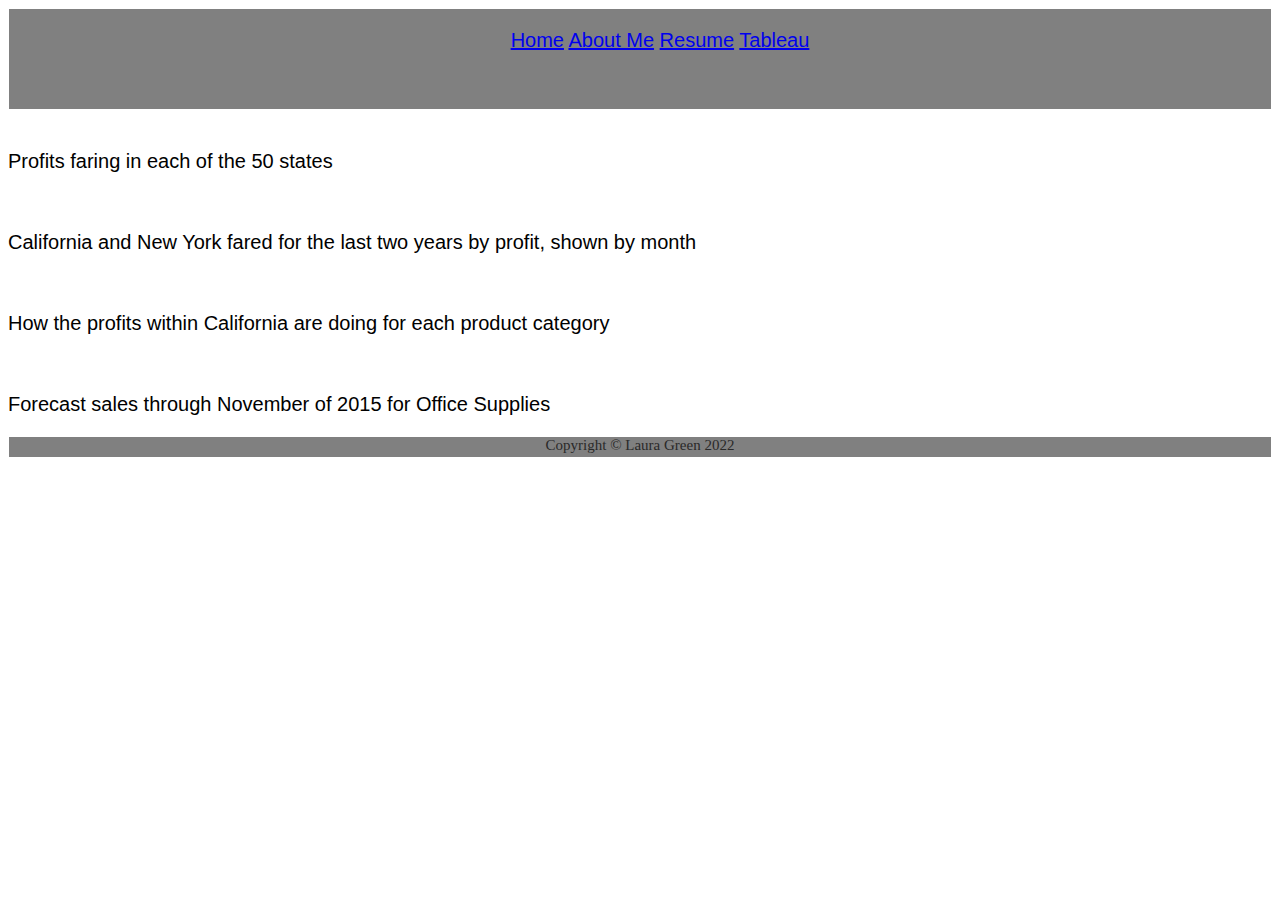
<file: html/tableau.html>
<!DOCTYPE html>
<html>
    <head>
        <title>Laura Green - Tableau</title>
        <link href="../styles/bootstyles.css" rel="stylesheet" type="text/css"/>
    </head>
    <body>
        <!--Navigation-->
        <nav>
            <div class="header">
                <ul>
                    <a href="../index.html">Home</a>
                    <a href="../html/aboutme.html">About Me</a>
                    <a href="../html/resume.html">Resume</a>
                    <a href="tableau.html">Tableau</a>

                </ul>
            </div>
        </nav>
        <!--Main Body-->
    <div class="mainbody">
    
        <div class='tableauPlaceholder' id='viz1650154759554' style='position: relative'><noscript><a href='#'><img alt='Sheet 1 ' src='https:&#47;&#47;public.tableau.com&#47;static&#47;images&#47;qu&#47;question1_16501547179130&#47;Sheet1&#47;1_rss.png' style='border: none' /></a></noscript><object class='tableauViz'  style='display:none;'><param name='host_url' value='https%3A%2F%2Fpublic.tableau.com%2F' /> <param name='embed_code_version' value='3' /> <param name='site_root' value='' /><param name='name' value='question1_16501547179130&#47;Sheet1' /><param name='tabs' value='no' /><param name='toolbar' value='yes' /><param name='static_image' value='https:&#47;&#47;public.tableau.com&#47;static&#47;images&#47;qu&#47;question1_16501547179130&#47;Sheet1&#47;1.png' /> <param name='animate_transition' value='yes' /><param name='display_static_image' value='yes' /><param name='display_spinner' value='yes' /><param name='display_overlay' value='yes' /><param name='display_count' value='yes' /><param name='language' value='en-US' /><param name='filter' value='publish=yes' /></object></div>                <script type='text/javascript'>var divElement = document.getElementById('viz1650154759554');var vizElement = divElement.getElementsByTagName('object')[0];                    vizElement.style.width='100%';vizElement.style.height=(divElement.offsetWidth*0.75)+'px';var scriptElement = document.createElement('script');scriptElement.src = 'https://public.tableau.com/javascripts/api/viz_v1.js';vizElement.parentNode.insertBefore(scriptElement, vizElement); </script></div><br>
            <p class="bodytext">Profits faring in each of the 50 states</p>
        <div class='tableauPlaceholder' id='viz1650155982506' style='position: relative'><noscript><a href='#'><img alt='Sheet 2 ' src='https:&#47;&#47;public.tableau.com&#47;static&#47;images&#47;qu&#47;question2_16501559660460&#47;Sheet2&#47;1_rss.png' style='border: none' /></a></noscript><object class='tableauViz'  style='display:none;'><param name='host_url' value='https%3A%2F%2Fpublic.tableau.com%2F' /> <param name='embed_code_version' value='3' /> <param name='site_root' value='' /><param name='name' value='question2_16501559660460&#47;Sheet2' /><param name='tabs' value='no' /><param name='toolbar' value='yes' /><param name='static_image' value='https:&#47;&#47;public.tableau.com&#47;static&#47;images&#47;qu&#47;question2_16501559660460&#47;Sheet2&#47;1.png' /> <param name='animate_transition' value='yes' /><param name='display_static_image' value='yes' /><param name='display_spinner' value='yes' /><param name='display_overlay' value='yes' /><param name='display_count' value='yes' /><param name='language' value='en-US' /><param name='filter' value='publish=yes' /></object></div>                <script type='text/javascript'>var divElement = document.getElementById('viz1650155982506');var vizElement = divElement.getElementsByTagName('object')[0];                    vizElement.style.width='100%';vizElement.style.height=(divElement.offsetWidth*0.75)+'px'; var scriptElement = document.createElement('script');scriptElement.src = 'https://public.tableau.com/javascripts/api/viz_v1.js';vizElement.parentNode.insertBefore(scriptElement, vizElement); </script></div><br>
            <p class="bodytext">California and New York fared for the last two years by profit, shown by month</p>
        <div class='tableauPlaceholder' id='viz1650156394684' style='position: relative'><noscript><a href='#'><img alt='Sheet 3 ' src='https:&#47;&#47;public.tableau.com&#47;static&#47;images&#47;qu&#47;question3_16501563841440&#47;Sheet3&#47;1_rss.png' style='border: none' /></a></noscript><object class='tableauViz'  style='display:none;'><param name='host_url' value='https%3A%2F%2Fpublic.tableau.com%2F' /> <param name='embed_code_version' value='3' /> <param name='site_root' value='' /><param name='name' value='question3_16501563841440&#47;Sheet3' /><param name='tabs' value='no' /><param name='toolbar' value='yes' /><param name='static_image' value='https:&#47;&#47;public.tableau.com&#47;static&#47;images&#47;qu&#47;question3_16501563841440&#47;Sheet3&#47;1.png' /> <param name='animate_transition' value='yes' /><param name='display_static_image' value='yes' /><param name='display_spinner' value='yes' /><param name='display_overlay' value='yes' /><param name='display_count' value='yes' /><param name='language' value='en-US' /><param name='filter' value='publish=yes' /></object></div>                <script type='text/javascript'>                    var divElement = document.getElementById('viz1650156394684');                    var vizElement = divElement.getElementsByTagName('object')[0]; vizElement.style.width='100%';vizElement.style.height=(divElement.offsetWidth*0.75)+'px';var scriptElement = document.createElement('script');scriptElement.src = 'https://public.tableau.com/javascripts/api/viz_v1.js';vizElement.parentNode.insertBefore(scriptElement, vizElement);</script></div><br>
            <p class="bodytext">How the profits within California are doing for each product category</p>
        <div class='tableauPlaceholder' id='viz1650156767938' style='position: relative'><noscript><a href='#'><img alt='Sheet 4 ' src='https:&#47;&#47;public.tableau.com&#47;static&#47;images&#47;qu&#47;question4_16501567540050&#47;Sheet4&#47;1_rss.png' style='border: none' /></a></noscript><object class='tableauViz'  style='display:none;'><param name='host_url' value='https%3A%2F%2Fpublic.tableau.com%2F' /> <param name='embed_code_version' value='3' /> <param name='site_root' value='' /><param name='name' value='question4_16501567540050&#47;Sheet4' /><param name='tabs' value='no' /><param name='toolbar' value='yes' /><param name='static_image' value='https:&#47;&#47;public.tableau.com&#47;static&#47;images&#47;qu&#47;question4_16501567540050&#47;Sheet4&#47;1.png' /> <param name='animate_transition' value='yes' /><param name='display_static_image' value='yes' /><param name='display_spinner' value='yes' /><param name='display_overlay' value='yes' /><param name='display_count' value='yes' /><param name='language' value='en-US' /><param name='filter' value='publish=yes' /></object></div>                <script type='text/javascript'>                    var divElement = document.getElementById('viz1650156767938');                    var vizElement = divElement.getElementsByTagName('object')[0]; vizElement.style.width='100%';vizElement.style.height=(divElement.offsetWidth*0.75)+'px';var scriptElement = document.createElement('script');scriptElement.src = 'https://public.tableau.com/javascripts/api/viz_v1.js';                    vizElement.parentNode.insertBefore(scriptElement, vizElement);</script></div><br>
            <p class="bodytext">Forecast sales through November of 2015 for Office Supplies</p>
    
    </div>

    </body>

    <!--Footer-->
    <footer>
        <div class="footer">Copyright &copy; Laura Green 2022
        </div>
    </footer>
</html>
</file>
<file: styles/bootstyles.css>
.header{
    top: 5px;
    left: 5px;
    right: 5px;
    height: 100px;
    z-index: 2;
    border: solid 1px white;
    background-color: gray;
    text-align: center;
    font: color rgb(14, 55, 14);
    font-size: 20px;
    font-family: Verdana, Geneva, Tahoma, sans-serif;

    
}

.mainbody{
    top: 114px;
    bottom: 64px;
    left: 114px;
    right: 114px;
    padding-right: 5px;
    background-color: gray;
    border:solid 1px white;
    
    
}

.footer{
    bottom: 5px;
    height: 20px;
    left: 5px;
    right: 5px;
    font-size: 15px;
    color: rgb(42, 41, 41);
    text-align: center ;
    background-color: gray;
    border:solid 1px white;
    
}

.bodytext{
    font-family: Verdana, Geneva, Tahoma, sans-serif;
    font-size: 20px;
}
</file>
